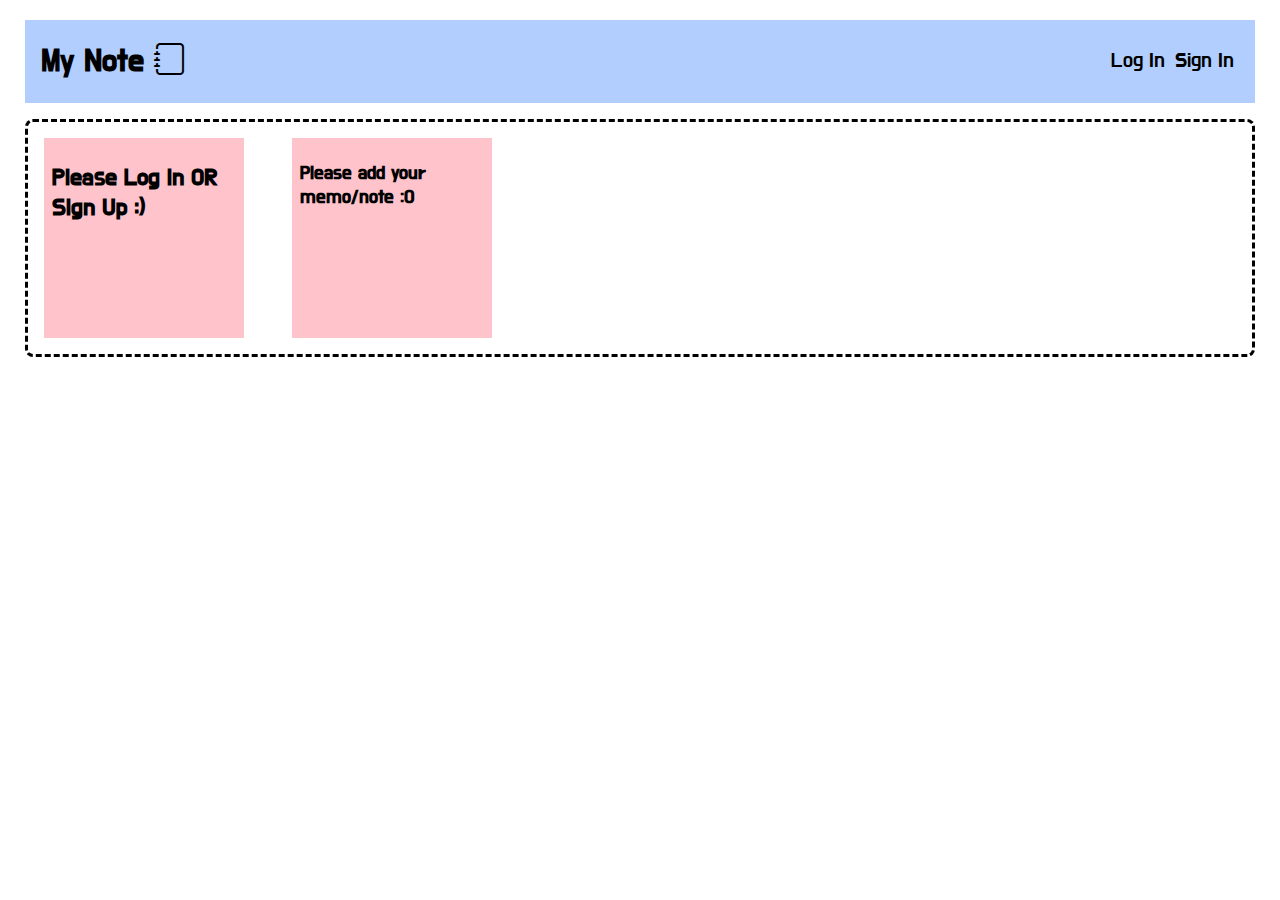
<file: index.html>
<!DOCTYPE html>
<html>

<head>
  <!-- Required meta tags -->
  <meta charset="utf-8">
  <meta name="viewport" content="width=device-width, initial-scale=1">
  <link rel="stylesheet" href="index.css">
  <link href="https://fonts.googleapis.com/css2?family=Do+Hyeon&display=swap" rel="stylesheet"/>
  <!-- Bootstrap CSS -->
  <link rel="stylesheet" href="https://cdn.jsdelivr.net/npm/bootstrap-icons@1.7.1/font/bootstrap-icons.css">
  <title>final project</title>
</head>

<body>
  <header class="header">
    <div><h1>My Note <i class="bi bi-journal"></i></h1></div>
    <div class="logsignin">
      <div><a href="login.html">Log In</a></div>
      <div><a href="signin.html">Sign In</a></div>
    </div>
  </header>
  <div class="container">
    <div class="memo">
      <h2>Please Log in OR Sign Up :)</h2>
    </div>
    <div class="memo">
      <h3>Please add your memo/note :O</h3>
    </div>
  </div>
</body>
</html>
</file>
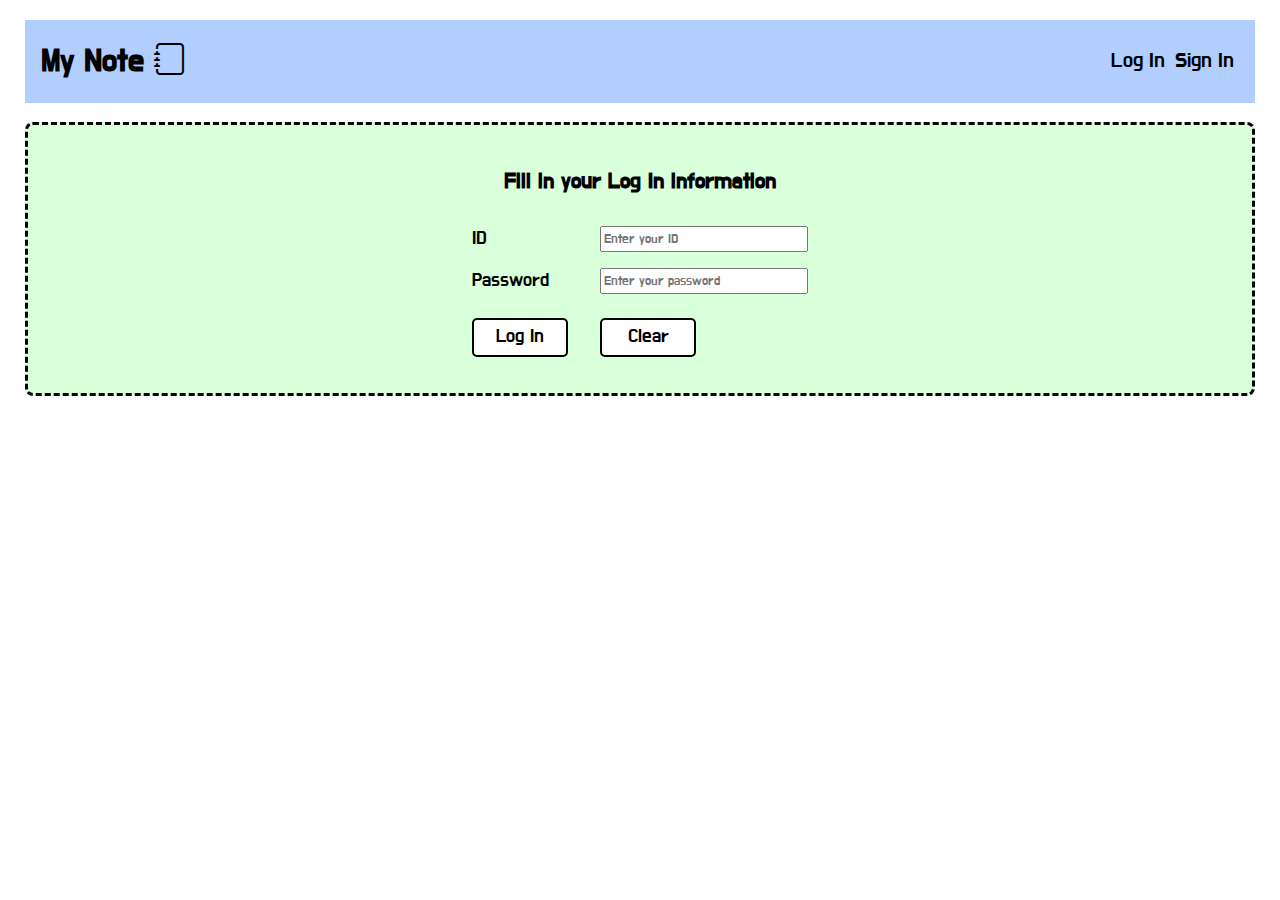
<file: login.html>
<!DOCTYPE html>
<html>

<head>
  <!-- Required meta tags -->
  <meta charset="utf-8">
  <meta name="viewport" content="width=device-width, initial-scale=1">
  <link rel="stylesheet" href="index.css">
  <link href="https://fonts.googleapis.com/css2?family=Do+Hyeon&display=swap" rel="stylesheet"/>
  <!-- Bootstrap CSS -->
  <link rel="stylesheet" href="https://cdn.jsdelivr.net/npm/bootstrap-icons@1.7.1/font/bootstrap-icons.css">
  <title>final project</title>
</head>

<body>
  <header class="header">
    <div><h1>My Note <i class="bi bi-journal"></i></h1></div>
    <div class="logsignin">
      <div><a href="login.html">Log In</a></div>
      <div><a href="signin.html">Sign In</a></div>
    </div>
  </header>
  <div class="login">
    <h3>Fill in your Log In information</h3>
    <form class="login-form" action="validate.jsp" method="post">
        <table>
            <tr>
              <td>ID</td>
              <td><input type="text" name="userid" value=""  maxlength='10' placeholder="Enter your ID"></td>
            </tr>
            <tr>
              <td>Password</td>
              <td><input type="password" name="userpw" value=""  maxlength='20' placeholder="Enter your password"></td>
            </tr>
            <tr>
              <td><button type="submit" name="signbutton">Log In</button></td>
              <td><button type="reset" name="signbutton">Clear</button></td>
            </tr>
        </table>
    </form>
  </div>
</body>
</html>
</file>
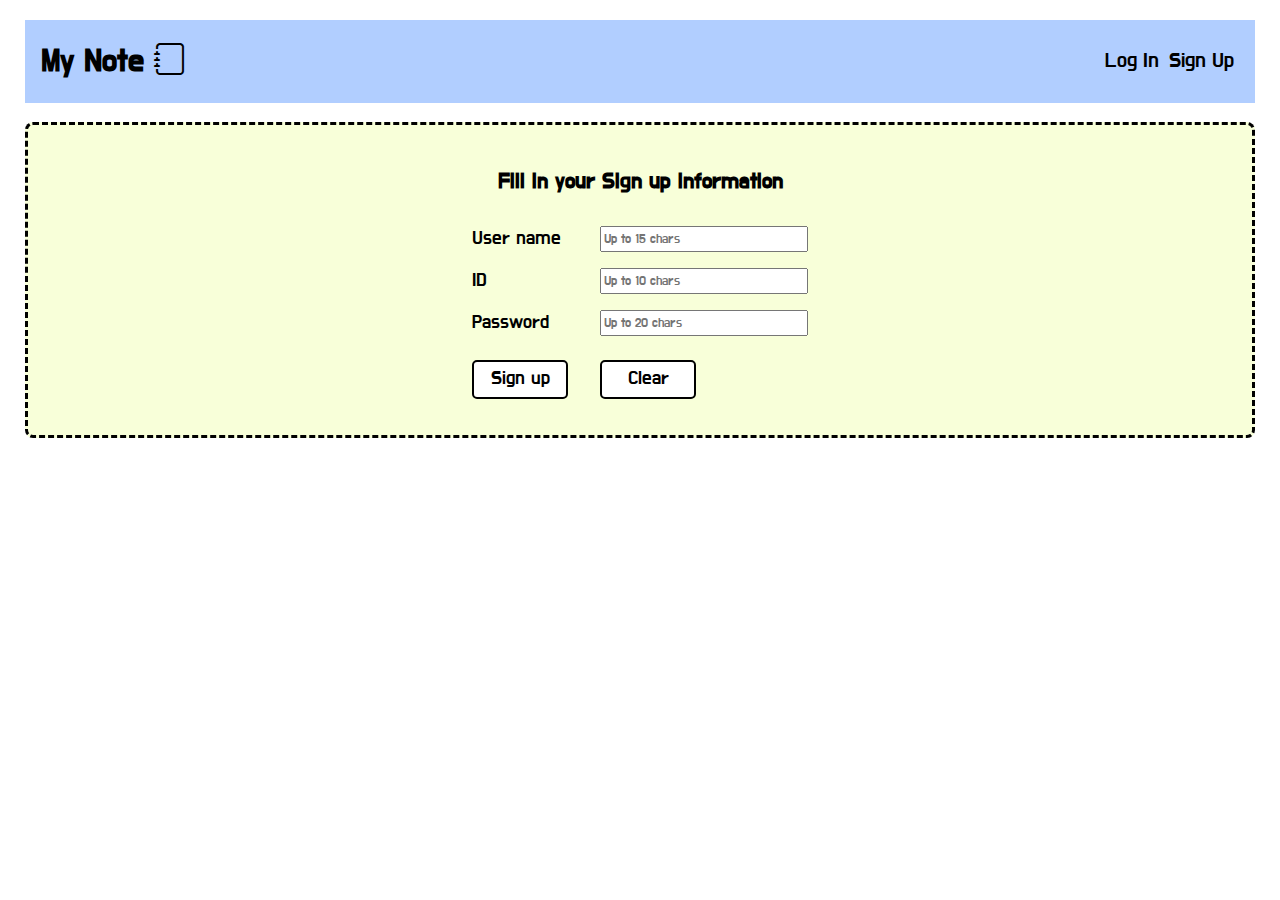
<file: signin.html>
<!DOCTYPE html>
<html>

<head>
  <!-- Required meta tags -->
  <meta charset="utf-8">
  <meta name="viewport" content="width=device-width, initial-scale=1">
  <link rel="stylesheet" href="index.css">
  <link href="https://fonts.googleapis.com/css2?family=Do+Hyeon&display=swap" rel="stylesheet"/>
  <!-- Bootstrap CSS -->
  <link rel="stylesheet" href="https://cdn.jsdelivr.net/npm/bootstrap-icons@1.7.1/font/bootstrap-icons.css">
  <title>final project</title>
</head>

<body>
  <header class="header">
    <div><h1>My Note <i class="bi bi-journal"></i></h1></div>
    <div class="logsignin">
      <div><a href="login.html">Log In</a></div>
      <div><a href="signin.html">Sign Up</a></div>
    </div>
  </header>
  <div class="signin">
    <h3>Fill in your Sign up information</h3>
    <form class="signin-form" action="index.jsp" method="post">
        <table>
            <tr>
              <td>User name</td>
              <td><input type="text" name="username" value=""  maxlength='15' placeholder="Up to 15 chars"></td>
            </tr>
            <tr>
              <td>ID</td>
              <td><input type="text" name="userid" value=""  maxlength='10' placeholder="Up to 10 chars"></td>
            </tr>
            <tr>
              <td>Password</td>
              <td><input type="password" name="userpw" value=""  maxlength='20' placeholder="Up to 20 chars"></td>
            </tr>
            <tr>
              <td><button type="submit" name="signbutton">Sign up</button></td>
              <td><button type="reset" name="signbutton">Clear</button></td>
            </tr>
        </table>
    </form>
</div>
</body>
</html>
</file>
<file: index.css>
* {
    font-family: "Do Hyeon", sans-serif;
}

body {
    background-color: white;
    color: black;
    margin: 20px 25px;
}

.header {
    background-color: #b1ceff;
    padding: 0 1em;
    display: flex;
    flex-direction: row;
    align-items: center;
    justify-content: space-between;
}

.logsignin {
    display: flex;
    flex-direction: row;
    align-items: center;
    justify-content: flex-start;
}

.logsignin > div > a {
    color: var(--light);
    width: 100px;
    font-weight: normal;
    text-decoration: none;
    border: 0;
    margin: 0 5px;
    font-size: 1.3em;
}

.logsignin > div > a:hover {
    color: var(--dark);
    font-weight: bold;
    width: 100px;
    text-decoration: none;
    border: 0;
    margin: 0 5px;
    font-size: 1.3em;
}

header > .logout > a{
    color: var(--light);
    width: 100px;
    font-weight: normal;
    text-decoration: none;
    border: 0;
    margin: 0 5px;
    font-size: 1.3em;
}

header > .logout > a:hover {
    color: var(--dark);
    font-weight: bold;
    width: 100px;
    text-decoration: none;
    border: 0;
    margin: 0 5px;
    font-size: 1.3em;
}

.container {
    margin-top: 1em;
    border-style: dashed;
    border-width: 3px;
    border-radius: 8px;
    padding: 1em;
    display: grid;
    grid-template-columns: repeat(auto-fill, 200px);
    grid-template-rows: 200px;
    grid-gap: 15px;
    align-items: stretch;
    justify-content: space-between;
}

.memo {
    overflow: hidden;
    background-color: #ffc3cc;
    padding: 5px 8px;
    cursor: pointer;
}

.signin {
    margin-top: 1em;
    border-style: dashed;
    border-width: 3px;
    border-radius: 8px;
    padding: 1em;
    display: flex;
    flex-direction: column;
    align-items: center;
    background-color: #f8ffd9;
    font-size: 1.2em;
}

.login {
    margin-top: 1em;
    border-style: dashed;
    border-width: 3px;
    border-radius: 8px;
    padding: 1em;
    display: flex;
    flex-direction: column;
    align-items: center;
    background-color: #d9ffdb;
    font-size: 1.2em;
}

.signin-form > table > tbody > tr, .login-form > table > tbody > tr {
    height: 40px;
}

.signin-form > table > tbody > tr > td, .login-form > table > tbody > tr > td {
    padding: 0px 15px;
}

.signin-form > table > tbody > tr > td > input, .login-form > table > tbody > tr > td > input {
    height: 20px;
    width: 200px;
}

.signin-form > table > tbody > tr > td > button, .login-form > table > tbody > tr > td > button{
    background-color: white;
    font-size: 1em;
    border: 2px solid black;
    border-radius: 5px;
    cursor: pointer;
    height: 2em;
    width: 5em;
    margin: 15px 0;
}

.beforeadd {
    display: block;
}

.afteradd {
    display: none;
}

.addmemo{
    margin-top: 1em;
    border-style: dashed;
    border-width: 3px;
    border-radius: 8px;
    padding: 1em;
    background-color: #fff4ff;
    font-size: 1.2em;
    display: flex;
    flex-direction: column;
    align-items: center;
}

.addmemo > form > div {
    margin: 10px;
}

.addmemo > form > div > input {
    height: 1.5em;
    width: 400px;
    font-size: 1em;
    margin: 10px 0;
}

.addmemo > form > div > textarea {
    height: 400px;
    width: 400px;
    font-size: 1em;
    margin: 10px 0;
}

.addmemo > form > div > button {
    background-color: white;
    margin: 0 10px;
    border: 2px solid black;
    padding: 4px 20px;
    font-size: 0.9em;
}

.erroradd {
    color: red;
}

.back {
    background-color: white;
    margin: 10px;
    border: 2px solid red;
    padding: 4px 20px;
    font-size: 0.9em;
    cursor: pointer;
}

.showmemo > .Amemo {
    margin-top: 1em;
    border-style: dashed;
    border-width: 3px;
    border-radius: 8px;
    padding: 1em;
    display: flex;
    flex-direction: column;
    align-items: center;
    background-color: #ffe7d9;
    font-size: 1.2em;
}

.showmemo {
    display: none;
}

.close {
    background-color: white;
    margin: 10px;
    border: 2px solid black;
    padding: 4px 20px;
    font-size: 0.9em;
    cursor: pointer;
}

#memodetail > #upper {
    font-size: 1.3em;
    font-weight: bold;
}

#memodetail > #lower {
    font-size: 1em;
}
</file>
